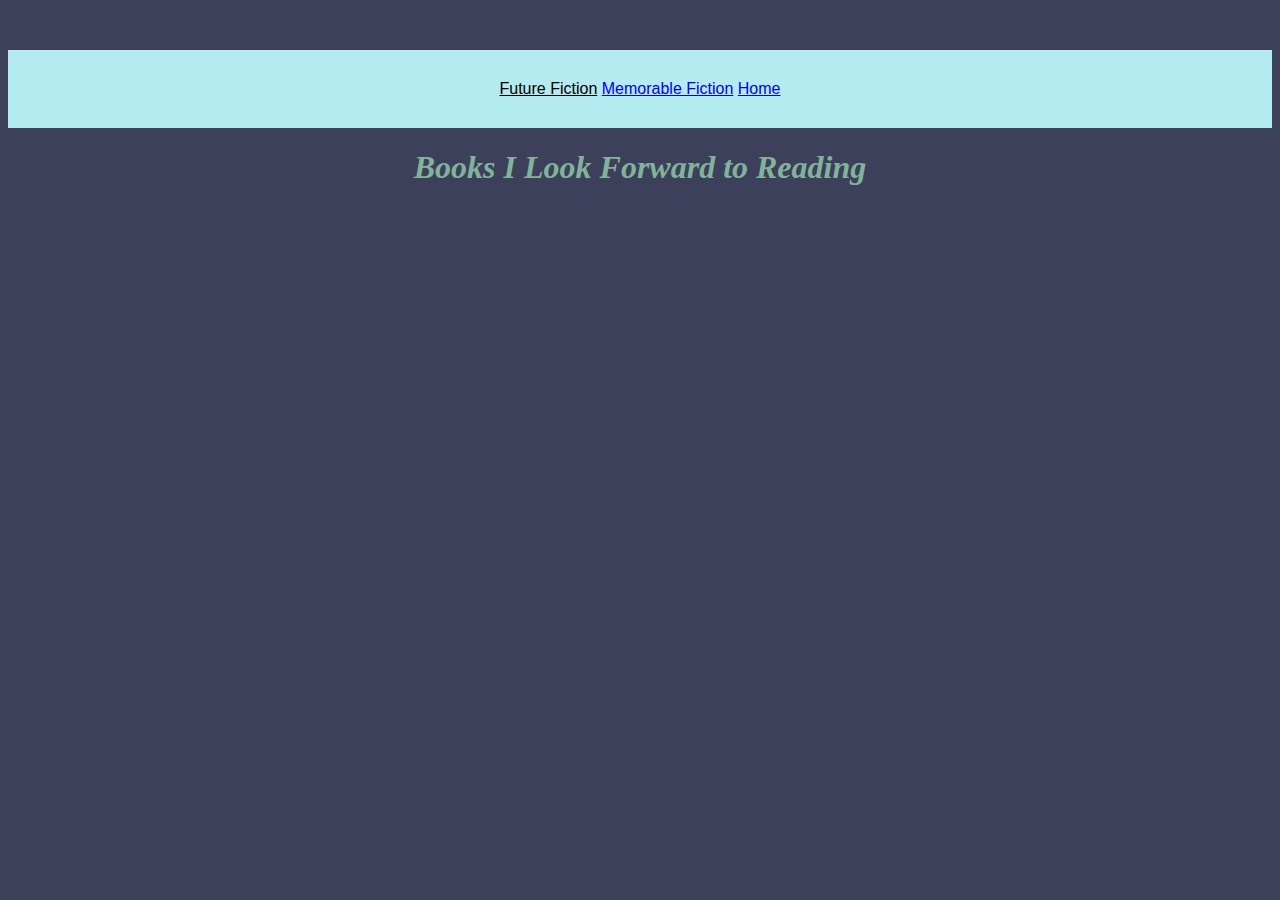
<file: other.html>
<!DOCTYPE html>
<html lang="en">

<head>
    <title>Future Fiction</title>
    <link rel="stylesheet" href="style.css"/>
    <div class="topnav">
        <a class="active" href="other.html">Future Fiction</a>
        <a href="home.html">Memorable Fiction</a>
        <a href="index.html">Home</a>
      </div>
</head>

<body>
    <h1>Books I Look Forward to Reading</h1>
</body>

</html>
</file>
<file: style.css>
h1 {
    color: #81b29aff;
    font-style: italic;
    text-align: center;
}

h2 {
    color: #e07a5fff;
    text-align: center;
}

h3 {
    color: #81b29aff;
    text-align: center;
}

p {
    color: #f2cc8fff;
    font-family: 'Segoe UI', Tahoma, Geneva, Verdana, sans-serif;
    font-size: 20px;
    text-align: center;
}

body { 
    background-color: #3d405bff;
}
.center {
    display: block;
    margin-left: auto;
    margin-right: auto;
    width: 30%;
  }

.topnav {
    background-color:#b4ebf0;
    overflow: hidden;
    padding: 30px;
    margin: 50px 0 0; 
    text-align: center;
    font-style: large;
    font-family: 'Segoe UI', Tahoma, Geneva, Verdana, sans-serif; 
}
.topnav a.active {
    color: black;
}
</file>
